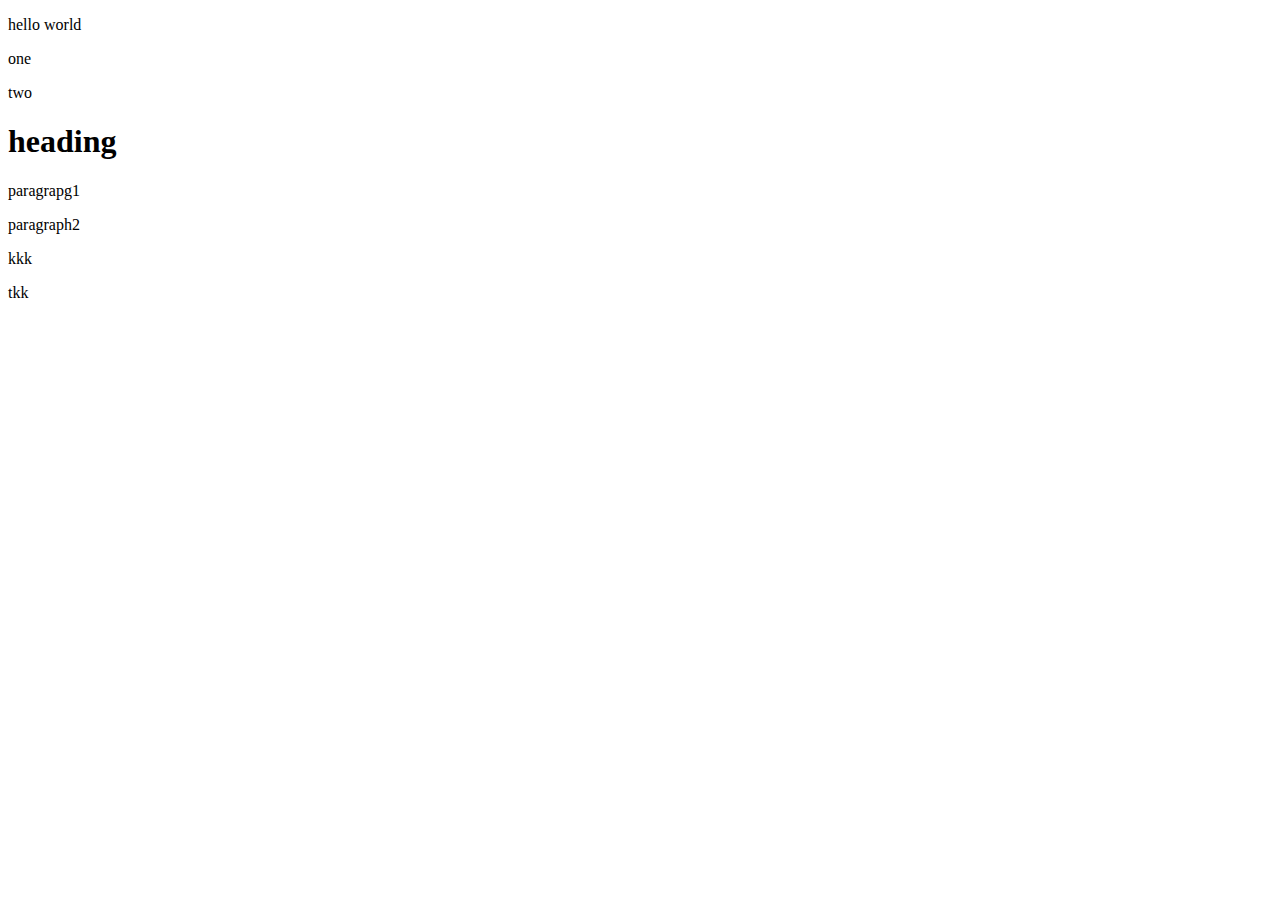
<file: Dom/1DOM.html>
<!DOCTYPE html>
<html lang="en">
<head>
    <meta charset="UTF-8">
    <meta name="viewport" content="width=device-width, initial-scale=1.0">
    <title>Document</title>
</head>
<body>

    <p id="para">hello world</p>
    <p class="text">one</p>
    <p class="text">two</p>

    <h1>heading</h1>
    <p>paragrapg1</p>
    <p>paragraph2</p>


    <p class="demo">kkk</p>
    <p class="demo">tkk</p>




    <script>
        //getElementById("id")

//Selects one element with a specific id.

//Returns a single element (or null if not found).

let p = document.getElementById("para");
console.log(p);
console.log(p.innerText);



// 2. getElementsByClassName("class")

// Selects multiple elements with the same class.

// Returns HTMLCollection (like an array but not exactly).

let items = document.getElementsByClassName("text");
console.log(items);
console.log(items[0].innerHTML);


//getElementsByTagName("tag")

// Selects elements by tag name (e.g., p, div, h1).

// Returns HTMLCollection.
let paras = document.getElementsByTagName("p")
console.log(p.innerText);



// querry selctor
// let demo = document.querySelector(".demo")
// console.log(demo.innerText);



// querry selctoer all
let all = document.querySelectorAll(".demo");
console.log(all.innerText);

    </script>
    
</body>
</html>
</file>
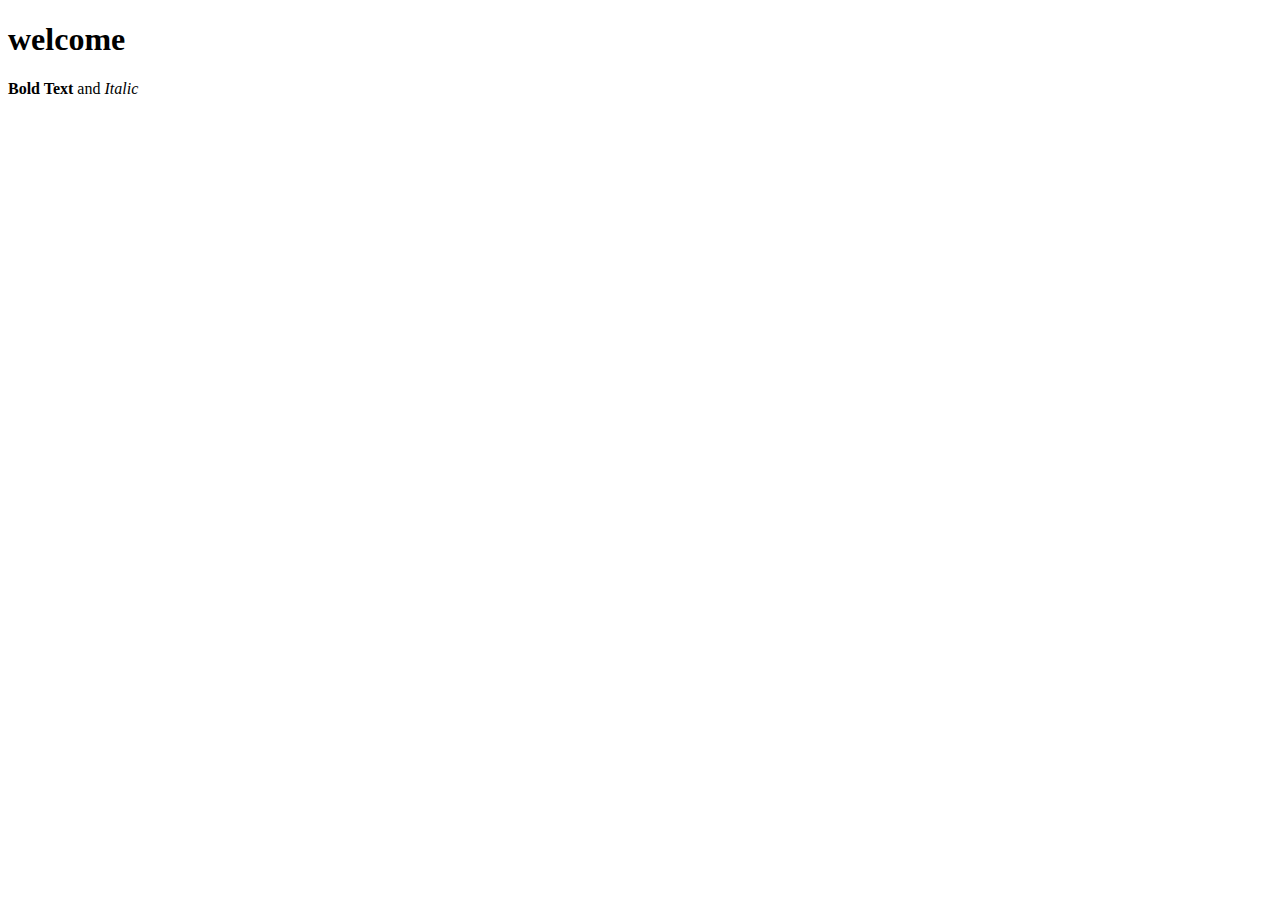
<file: Dom/2DOM.html>
<!DOCTYPE html>
<html lang="en">
<head>
    <meta charset="UTF-8">
    <meta name="viewport" content="width=device-width, initial-scale=1.0">
    <title>Document</title>
</head>
<body>
     <h1 id="title"> hello world</h1>

     <div id="box">Old content</div>


     <script>
        let heading = document.getElementById("title");
        heading.innerHTML="welcome"

        let box = document.getElementById("box");
        box.innerHTML="<b>Bold Text </b> and <i> Italic </i> ";


    
     </script>
</body>
</html>
</file>
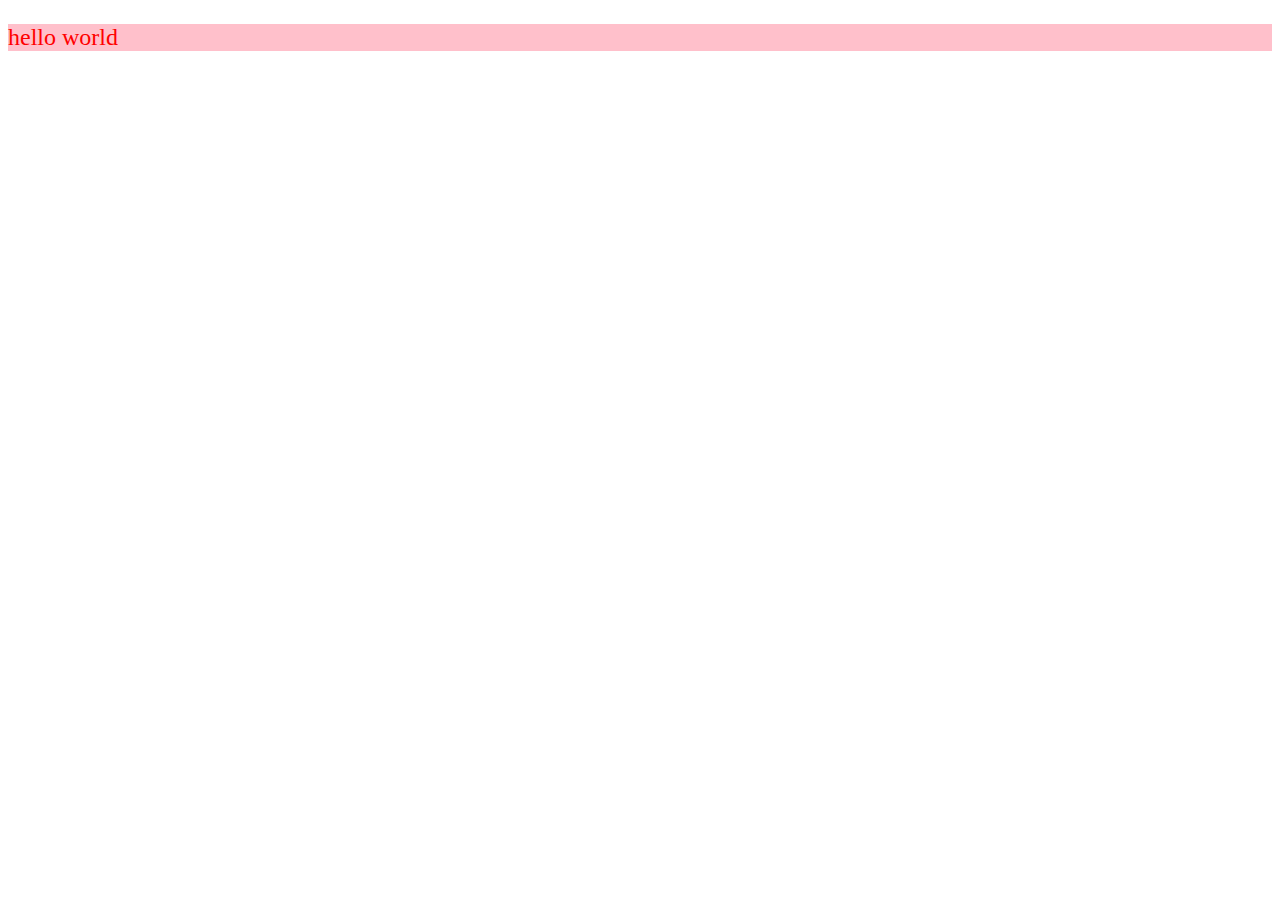
<file: Dom/3DOM.html>
<!DOCTYPE html>
<html lang="en">
<head>
    <meta charset="UTF-8">
    <meta name="viewport" content="width=device-width, initial-scale=1.0">
    <title>Document</title>
</head>
<body>
    <p id="para">hello world</p>


    <script>
        let p = document.getElementById("para");
        p.style.color="red";
        p.style.backgroundColor='pink';
        p.style.fontSize='24px';
    </script>
</body>
</html>
</file>
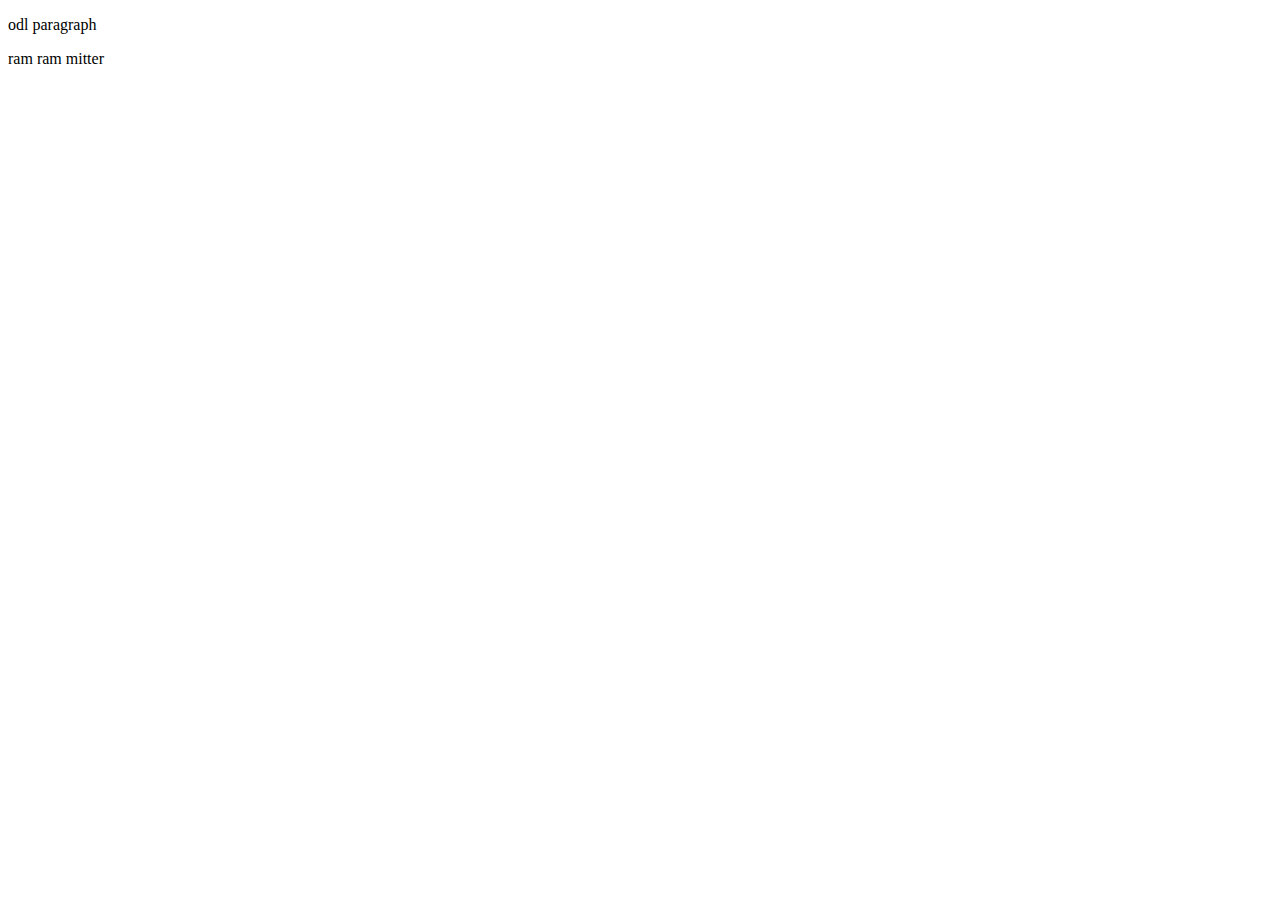
<file: Dom/6DOM.html>
<!DOCTYPE html>
<html lang="en">
<head>
    <meta charset="UTF-8">
    <meta name="viewport" content="width=device-width, initial-scale=1.0">
    <title>Document</title>
</head>
<body>
    <div id="container">
        <p>odl paragraph</p>
    </div>

    <script>
        // create new element
        let container = document.getElementById("container");

        let newpara = document.createElement("p");
        newpara.innerText="ram ram mitter";

        container.appendChild(newpara);

        // / 2. prepend → adds at the beginning
// container.prepend(newPara);

// 3. before → insert before element
// container.before(newPara);

// 4. after → insert after element
// container.after(newPara);
    </script>
</body>
</html>
</file>
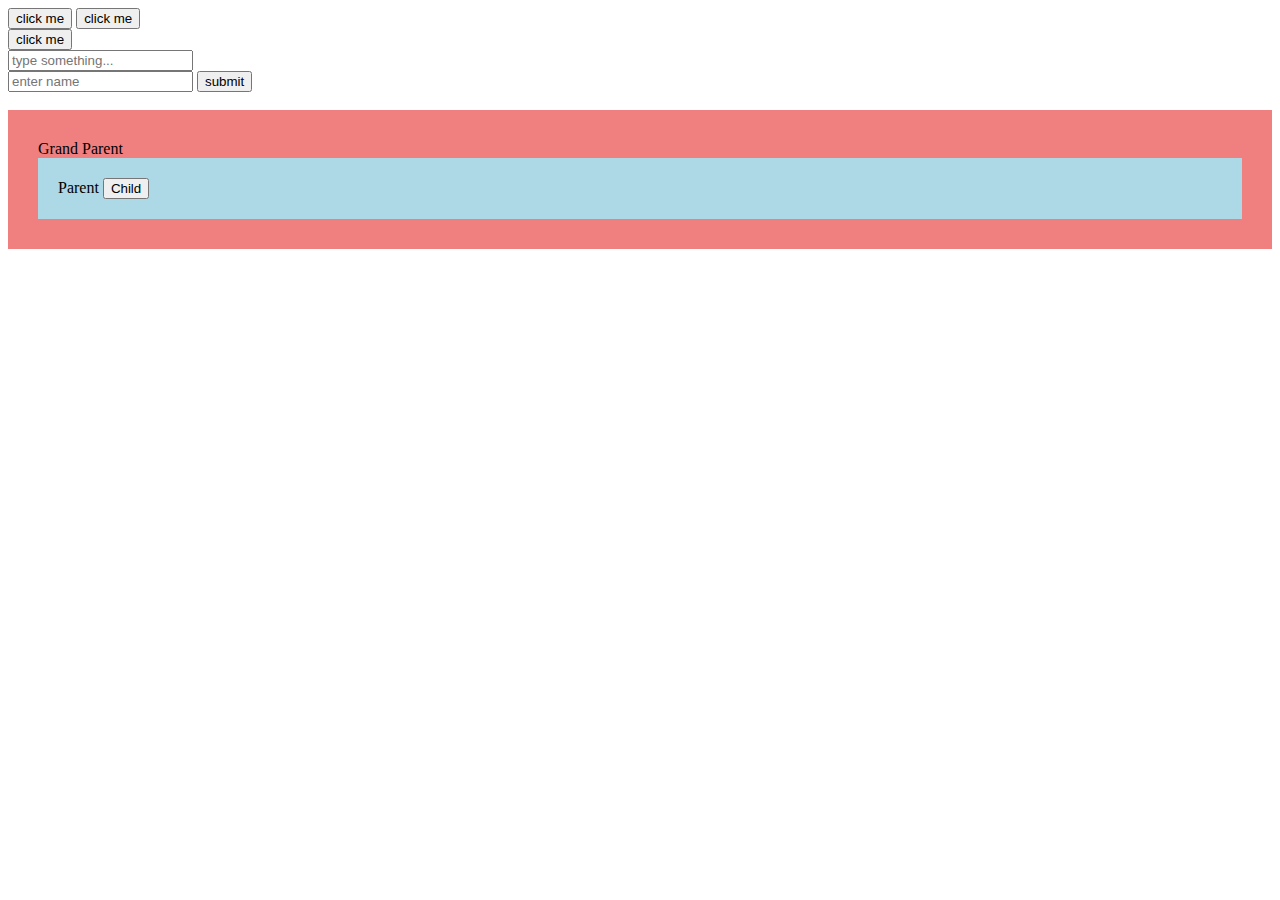
<file: Event/1event.html>
<!DOCTYPE html>
<html lang="en">
<head>
    <meta charset="UTF-8">
    <meta name="viewport" content="width=device-width, initial-scale=1.0">
    <title>Document</title>
</head>
<body>
    <button id="btn">click me</button>

    <button id="btn2">click me</button>
    <br>
    <button id="btn3"> click me</button>
    <br>
    <input type="text" id="inp" placeholder="type something...">
    <br>
    <form id="myForm">
        <input type="text" placeholder="enter name">
        <button type="submit">submit</button>
    </form>
    <br>
    <div id="grandParent" style="padding:30px; background:lightcoral;">
  Grand Parent
  <div id="parent" style="padding:20px; background:lightblue;">
    Parent
    <button id="child">Child</button>
  </div>
</div>
    





    <script src="event.js"></script>
</body>
</html>
</file>
